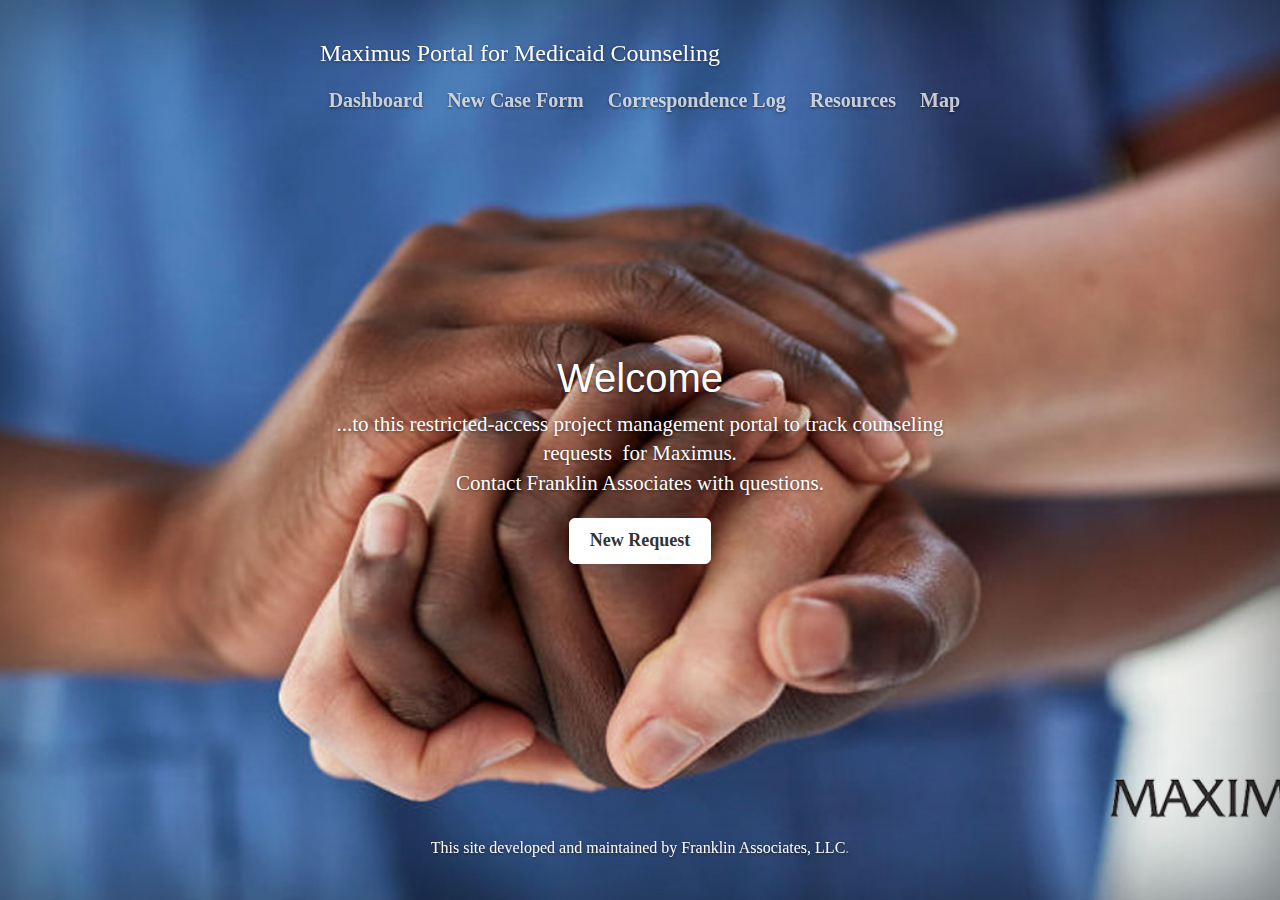
<file: index.htm>
<!DOCTYPE html>
<html lang="en"><head>
<meta content="text/html; charset=utf-8" http-equiv="content-type">
<meta http-equiv="X-UA-Compatible" content="IE=edge">
<meta name="viewport" content="width=device-width, initial-scale=1">
<meta name="description" content="">
<meta name="author" content="">
<link rel="shortcut icon" href="./assets/ico/favicon.ico">
<!-- Favicon -->
<link rel="apple-touch-icon" sizes="57x57" href="./assets/ico/apple-icon-57x57.png">
<link rel="apple-touch-icon" sizes="60x60" href="./assets/ico/apple-icon-60x60.png">
<link rel="apple-touch-icon" sizes="72x72" href="./assets/ico/apple-icon-72x72.png">
<link rel="apple-touch-icon" sizes="76x76" href="./assets/ico/apple-icon-76x76.png">
<link rel="apple-touch-icon" sizes="114x114" href="./assets/ico/apple-icon-114x114.png">
<link rel="apple-touch-icon" sizes="120x120" href="./assets/ico/apple-icon-120x120.png">
<link rel="apple-touch-icon" sizes="144x144" href="./assets/ico/apple-icon-144x144.png">
<link rel="apple-touch-icon" sizes="152x152" href="./assets/ico/apple-icon-152x152.png">
<link rel="apple-touch-icon" sizes="180x180" href="./assets/ico/apple-icon-180x180.png">
<link rel="icon" type="image/png" sizes="192x192" href="./assets/ico/android-icon-192x192.png">
<link rel="icon" type="image/png" sizes="32x32" href="./assets/ico/favicon-32x32.png">
<link rel="icon" type="image/png" sizes="96x96" href="./assets/ico/favicon-96x96.png">
<link rel="icon" type="image/png" sizes="16x16" href="./assets/ico/favicon-16x16.png">
<link rel="manifest" href="./assets/ico/manifest.json">
<meta name="msapplication-TileColor" content="#ffffff">
<meta name="msapplication-TileImage" content="./assets/ico/ms-icon-144x144.png">
<meta name="theme-color" content="#ffffff"><title>Welcome: Medicaid Counseling Requests</title>

<!-- Bootstrap core CSS -->
<link href="./assets/css/bootstrap.min.css" rel="stylesheet">
<!-- Custom styles for this template -->
<link href="./assets/css/cover.css" rel="stylesheet">
<!-- Just for debugging purposes. Don't actually copy this line! --><!--[if lt IE 9]><script src="./assets/js/ie8-responsive-file-warning.js"></script><![endif]--><!-- HTML5 shim and Respond.js IE8 support of HTML5 elements and media queries --><!--[if lt IE 9]> <script src="https://oss.maxcdn.com/libs/html5shiv/3.7.0/html5shiv.js"></script><script src="https://oss.maxcdn.com/libs/respond.js/1.4.2/respond.min.js"></script><![endif]-->
<style>
/* http://css-tricks.com/perfect-full-page-background-image/ */
/* image should be 1291wd x 726ht */
html {
background: url(./assets/img/background_image.jpg) no-repeat center center fixed; -webkit-background-size: cover;
-moz-background-size: cover;
-o-background-size: cover;
background-size: cover;
}
body {
padding-top: 20px;
font-size: 16px;
font-family: "Open Sans",serif;
background: transparent;
}
h1 {
font-family: "Abel", Arial, sans-serif;
font-weight: 400;
font-size: 40px;
}
/* Override B3 .panel adding a subtly transparent background */
.panel {
background-color: rgba(255, 255, 255, 0.9);
}
.margin-base-vertical {
margin: 40px 0;
}
</style>
</head>
<body>
<div class="site-wrapper">
<div class="site-wrapper-inner">
<div class="cover-container">
<div class="masthead clearfix">
<div class="inner">
<h3 class="masthead-brand">Maximus Portal for Medicaid
Counseling</h3>
<ul class="nav masthead-nav">
<li><a href="dashboard.htm"><span>Dashboard</span></a></li>
<li><a href="request_form.htm"><span>New
Case Form</span></a></li>
<li><a href="correspondence.htm">Correspondence Log</a></li>
<li><a href="resources.htm">Resources</a></li>
<li><a href="map.htm">Map</a></li>
</ul>
</div>
</div>
<div class="inner cover">
<h1 class="cover-heading">Welcome</h1>
<p style="color: white;" class="lead">...to this
restricted-access project management portal to track counseling
requests&nbsp; for Maximus.<br>
Contact <a href="mailto:webmaster@franklinassoc.com">Franklin
Associates</a> with questions.</p>
<p class="lead"> <a href="request_form.htm" class="btn btn-lg btn-default">New&nbsp;Request</a>
</p>
</div>
<div class="mastfoot">
<div class="inner">
<p><span style="color: rgb(255, 253, 253);">This
site developed and maintained by</span> <a href="https://www.franklinassoc.com">Franklin Associates, LLC</a>.</p>
</div>
</div>
</div>
</div>
</div>
<!-- Bootstrap core JavaScript================================================== --><!-- Placed at the end of the document so the pages load faster -->
<script src="https://code.jquery.com/jquery-1.10.2.min.js"></script>
<script src="./assets/js/bootstrap.min.js"></script>
</body></html>
</file>
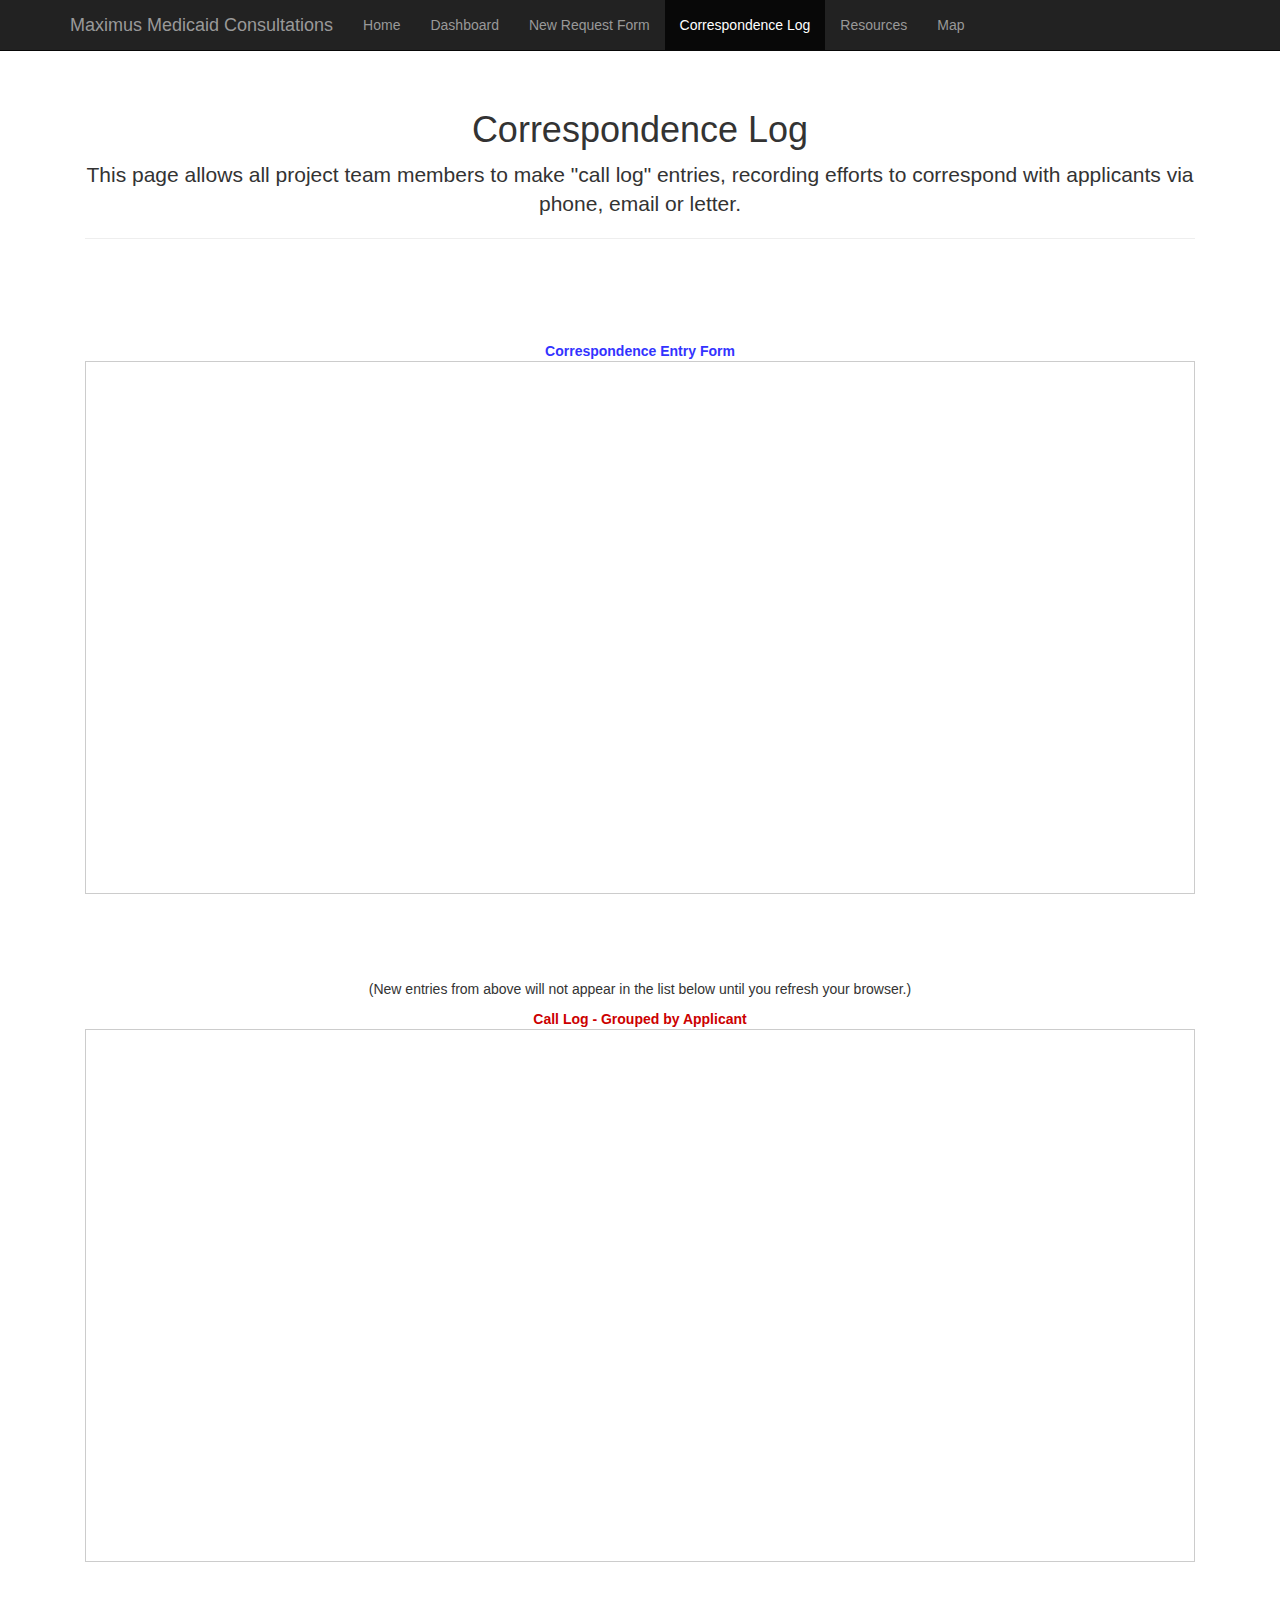
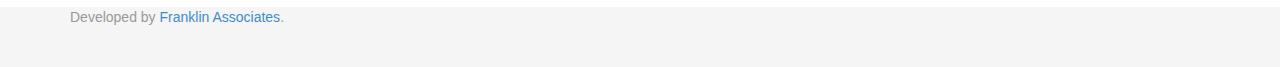
<file: correspondence.htm>
<!DOCTYPE html>
<html lang="en"><head>
<meta content="text/html; charset=utf-8" http-equiv="content-type">
<meta http-equiv="X-UA-Compatible" content="IE=edge">
<meta name="viewport" content="width=device-width, initial-scale=1">
<meta name="description" content="">
<meta name="author" content="">
<link rel="shortcut icon" href="./assets/ico/favicon.ico"><title>Correspondence Log</title>

<!-- Bootstrap core CSS -->
<link href="./assets/css/bootstrap.min.css" rel="stylesheet">
<!-- Custom styles for this template -->
<link href="./assets/css/custom-lhc.css" rel="stylesheet">
<!-- Just for debugging purposes. Don't actually copy this line! --><!--[if lt IE 9]><script src="./assets/js/ie8-responsive-file-warning.js"></script><![endif]--><!-- HTML5 shim and Respond.js IE8 support of HTML5 elements and media queries --><!--[if lt IE 9]> <script src="https://oss.maxcdn.com/libs/html5shiv/3.7.0/html5shiv.js"></script><script src="https://oss.maxcdn.com/libs/respond.js/1.4.2/respond.min.js"></script><![endif]-->
</head>
<body>
<div class="navbar navbar-inverse navbar-fixed-top" role="navigation">
<div class="container">
<div class="navbar-header"> <button type="button" class="navbar-toggle" data-toggle="collapse" data-target=".navbar-collapse"> <span class="sr-only">Toggle
navigation</span> <span class="icon-bar"></span>
<span class="icon-bar"></span> <span class="icon-bar"></span> </button> <a class="navbar-brand" href="./">Maximus Medicaid
Consultations</a>
</div>
<div class="collapse navbar-collapse">
<ul class="nav navbar-nav">
<li><a href="index.htm">Home</a></li>
<li><a href="dashboard.htm">Dashboard</a></li>
<li><a href="request_form.htm">New Request Form</a></li>
<li class="active"><a href="correspondence.htm">Correspondence
Log</a></li>
<li><a href="resources.htm">Resources </a></li>
<li><a href="map.htm">Map</a></li>
</ul>
</div>
<!--/.nav-collapse --> </div>
</div>
<div class="container">
<div class="starter-template">
<h1>Correspondence Log</h1>
<p class="lead">This page allows all project team members
to make "call log" entries, recording efforts to correspond with
applicants via phone, email or letter.</p>
<hr style="width: 100%; height: 2px;"> </div>
<div class="starter-template"><span style="font-weight: bold; color: rgb(51, 51, 255);">Correspondence
Entry Form</span><br>
<iframe class="airtable-embed" src="https://airtable.com/embed/shrn3QY0xc2Dkjg4v?backgroundColor=orange" onmousewheel="" style="border: 1px solid rgb(204, 204, 204); background: transparent none repeat scroll 0% 50%; -moz-background-clip: initial; -moz-background-origin: initial; -moz-background-inline-policy: initial;" frameborder="0" height="533" width="100%"></iframe>
</div>
<div class="starter-template">
<p>(New entries from above will not appear in the list below
until you refresh your browser.)</p>
<span style="color: rgb(204, 0, 0); font-weight: bold;">Call
Log - Grouped by Applicant</span><br>
<iframe class="airtable-embed" src="https://airtable.com/embed/shr6lx92ILBS5AekC?backgroundColor=orange" onmousewheel="" style="border: 1px solid rgb(204, 204, 204); background: transparent none repeat scroll 0% 50%; -moz-background-clip: initial; -moz-background-origin: initial; -moz-background-inline-policy: initial;" frameborder="0" height="533" width="100%"></iframe>
</div>
</div>
<!-- /.container --><!-- Footer -->
<div id="footer">
<div class="container">
<p class="text-muted">Developed by <a href="http://www.franklinassoc.com">Franklin Associates</a>.</p>
</div>

<!-- Bootstrap core JavaScript ================================================== --><!-- Placed at the end of the document so the pages load faster -->
<script src="https://code.jquery.com/jquery-1.10.2.min.js"></script>
<script src="./assets/js/bootstrap.min.js"></script></div>
</body></html>
</file>
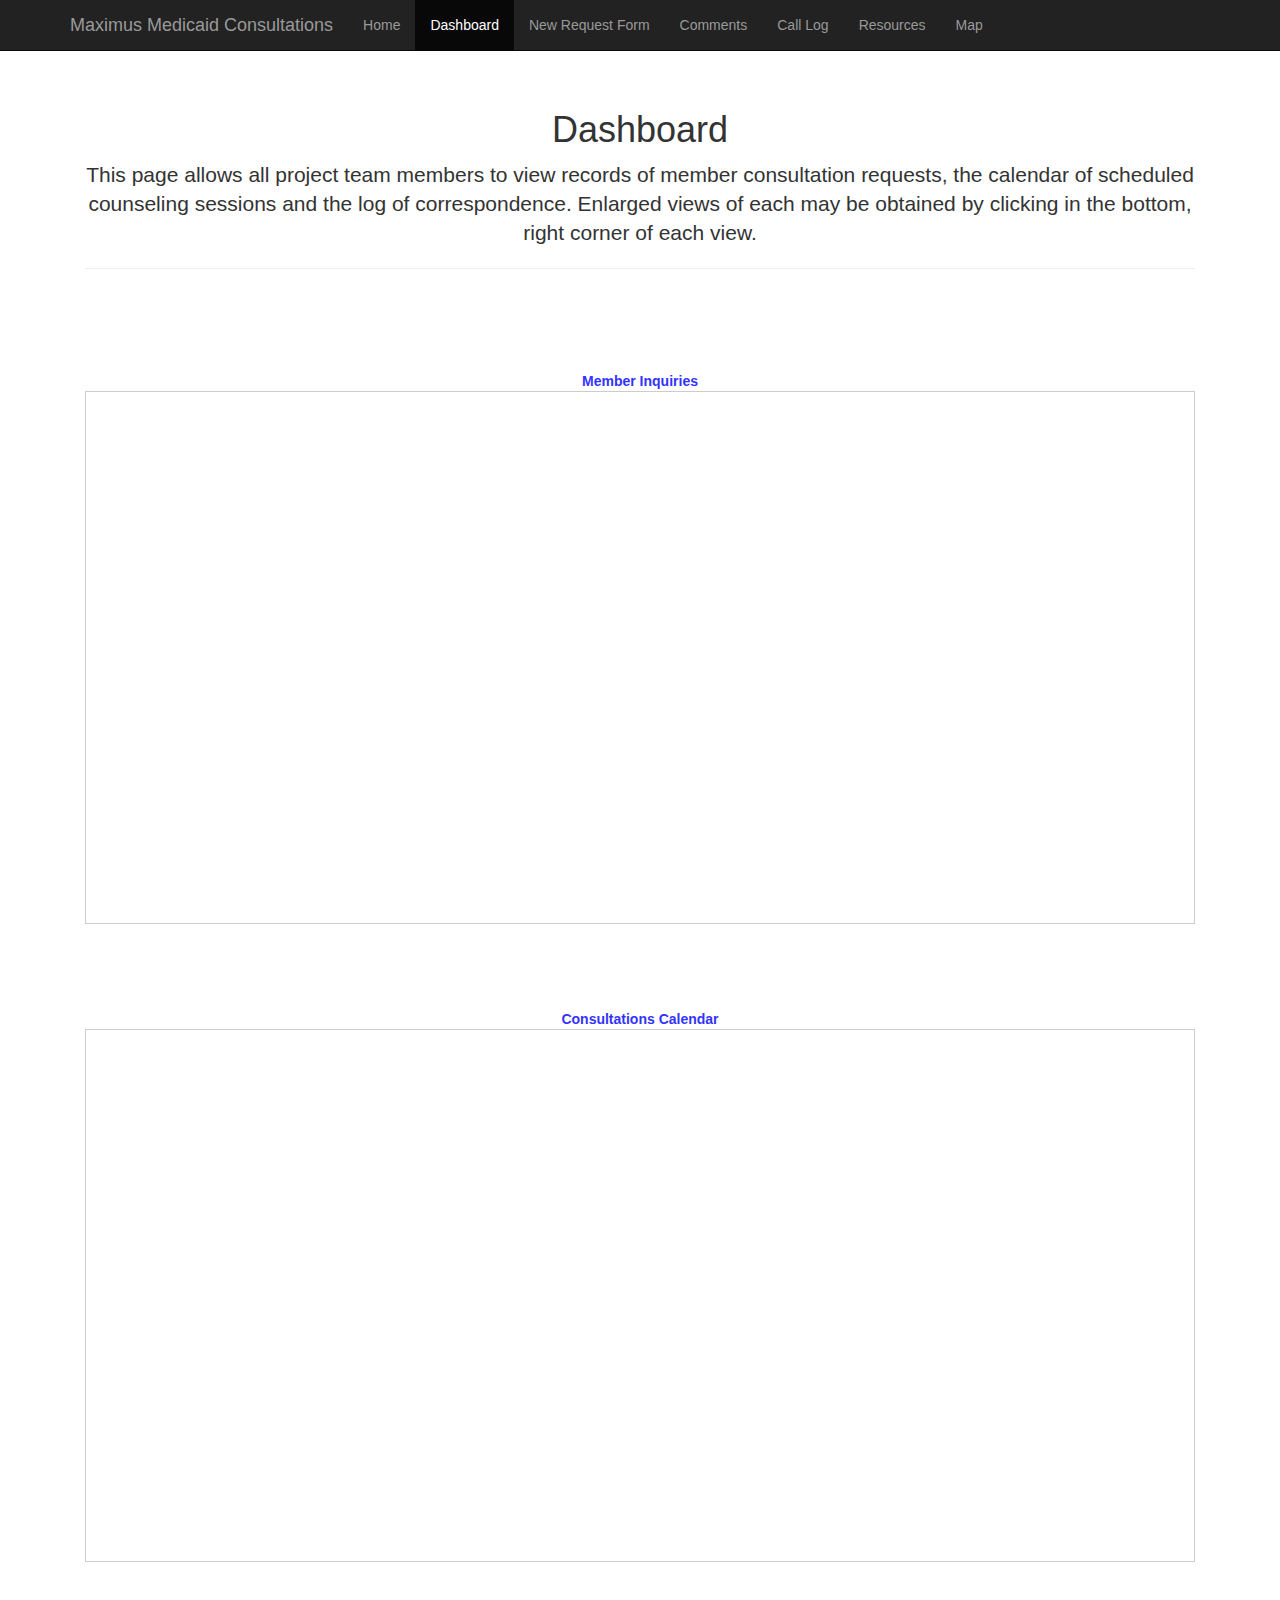
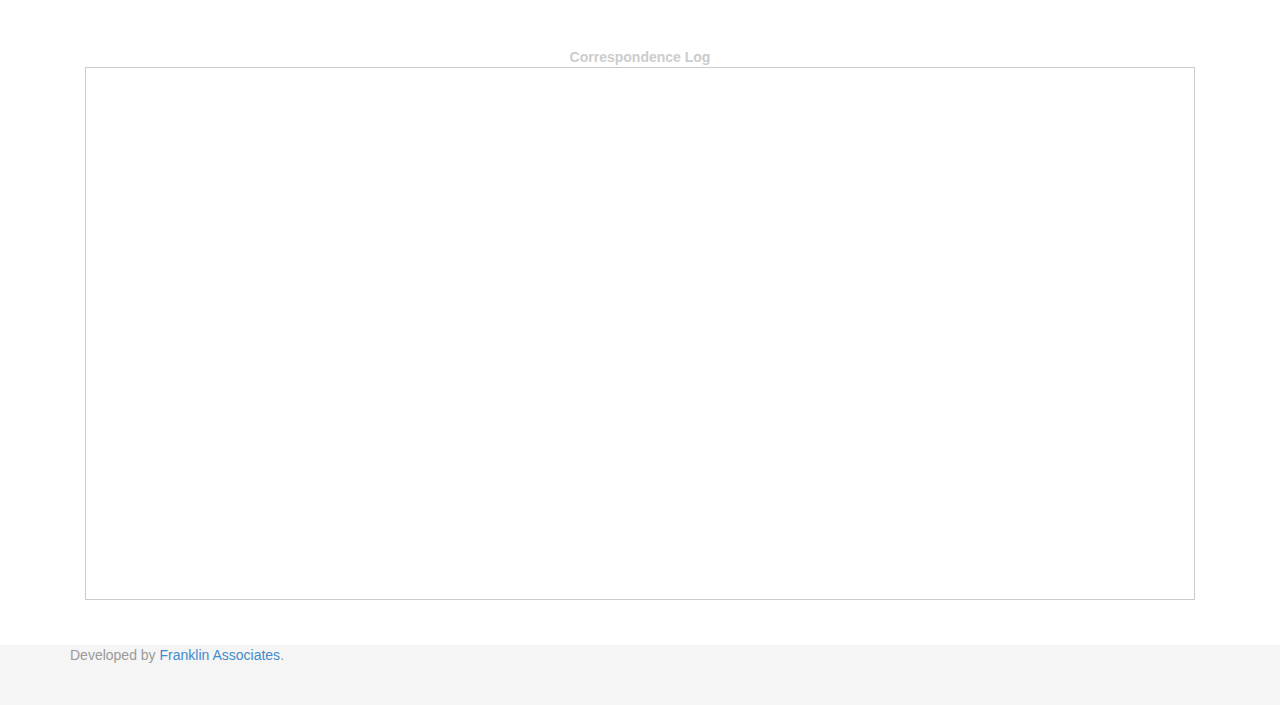
<file: dashboard.htm>
<!DOCTYPE html>
<html lang="en"><head>
<meta content="text/html; charset=utf-8" http-equiv="content-type">
<meta http-equiv="X-UA-Compatible" content="IE=edge">
<meta name="viewport" content="width=device-width, initial-scale=1">
<meta name="description" content="">
<meta name="author" content="">
<link rel="shortcut icon" href="./assets/ico/favicon.ico"><title>Dashboard</title>

<!-- Bootstrap core CSS -->
<link href="./assets/css/bootstrap.min.css" rel="stylesheet">
<!-- Custom styles for this template -->
<link href="./assets/css/custom-lhc.css" rel="stylesheet">
<!-- Just for debugging purposes. Don't actually copy this line! --><!--[if lt IE 9]><script src="./assets/js/ie8-responsive-file-warning.js"></script><![endif]--><!-- HTML5 shim and Respond.js IE8 support of HTML5 elements and media queries --><!--[if lt IE 9]> <script src="https://oss.maxcdn.com/libs/html5shiv/3.7.0/html5shiv.js"></script><script src="https://oss.maxcdn.com/libs/respond.js/1.4.2/respond.min.js"></script><![endif]-->
</head>
<body>
<div class="navbar navbar-inverse navbar-fixed-top" role="navigation">
<div class="container">
<div class="navbar-header"> <button type="button" class="navbar-toggle" data-toggle="collapse" data-target=".navbar-collapse"> <span class="sr-only">Toggle
navigation</span> <span class="icon-bar"></span>
<span class="icon-bar"></span> <span class="icon-bar"></span> </button> <a class="navbar-brand" href="./">Maximus Medicaid
Consultations</a>
</div>
<div class="collapse navbar-collapse">
<ul class="nav navbar-nav">
<li><a href="index.htm">Home</a></li>
<li class="active"><a href="dashboard.htm">Dashboard</a></li>
<li><a href="request_form.htm">New Request Form</a></li>
<li><a href="comments.htm"><span>Comments</span></a></li>
<li><a href="call-log.htm">Call
Log</a></li>
<li><a href="resources.htm">Resources </a></li>
<li><a href="map.htm">Map</a></li>
</ul>
</div>
<!--/.nav-collapse --> </div>
</div>
<div class="container">
<div class="starter-template">
<h1>Dashboard</h1>
<p class="lead">This page allows all project team members
to view records of member consultation requests, the calendar of
scheduled counseling sessions and the log of correspondence. Enlarged
views of each may be obtained by clicking in the bottom, right corner
of each view. </p>
<hr style="width: 100%; height: 2px;"> </div>
<div class="starter-template"><span style="font-weight: bold; color: rgb(51, 51, 255);">Member
Inquiries</span><br>
<iframe class="airtable-embed" src="https://airtable.com/embed/shrvG5IMO5LTNPteR?backgroundColor=orange&amp;viewControls=on" onmousewheel="" style="border: 1px solid rgb(204, 204, 204); background: transparent none repeat scroll 0%; -moz-background-clip: initial; -moz-background-origin: initial; -moz-background-inline-policy: initial;" frameborder="0" height="533" width="100%"></iframe>
</div>
<div class="starter-template"><span style="font-weight: bold; color: rgb(51, 51, 255);">Consultations
Calendar</span><br>
<iframe class="airtable-embed" src="https://airtable.com/embed/shrH6O2A04lmfckQ9?backgroundColor=orange&amp;viewControls=on" onmousewheel="" style="border: 1px solid rgb(204, 204, 204); background: transparent none repeat scroll 0% 50%; -moz-background-clip: initial; -moz-background-origin: initial; -moz-background-inline-policy: initial;" frameborder="0" height="533" width="100%"></iframe></div>
<div class="starter-template"><span style="color: rgb(204, 204, 204); font-weight: bold;">Correspondence
Log</span><br>
<iframe class="airtable-embed" src="https://airtable.com/embed/shr6lx92ILBS5AekC?backgroundColor=orange&amp;viewControls=on" onmousewheel="" style="border: 1px solid rgb(204, 204, 204); background: transparent none repeat scroll 0% 50%; -moz-background-clip: initial; -moz-background-origin: initial; -moz-background-inline-policy: initial;" frameborder="0" height="533" width="100%"></iframe>
</div>
</div>
<!-- /.container --><!-- Footer -->
<div id="footer">
<div class="container">
<p class="text-muted">Developed by <a href="http://www.franklinassoc.com">Franklin Associates</a>.</p>
</div>
</div>
<!-- Bootstrap core JavaScript ================================================== --><!-- Placed at the end of the document so the pages load faster -->
<script src="https://code.jquery.com/jquery-1.10.2.min.js"></script>
<script src="./assets/js/bootstrap.min.js"></script>
</body></html>
</file>
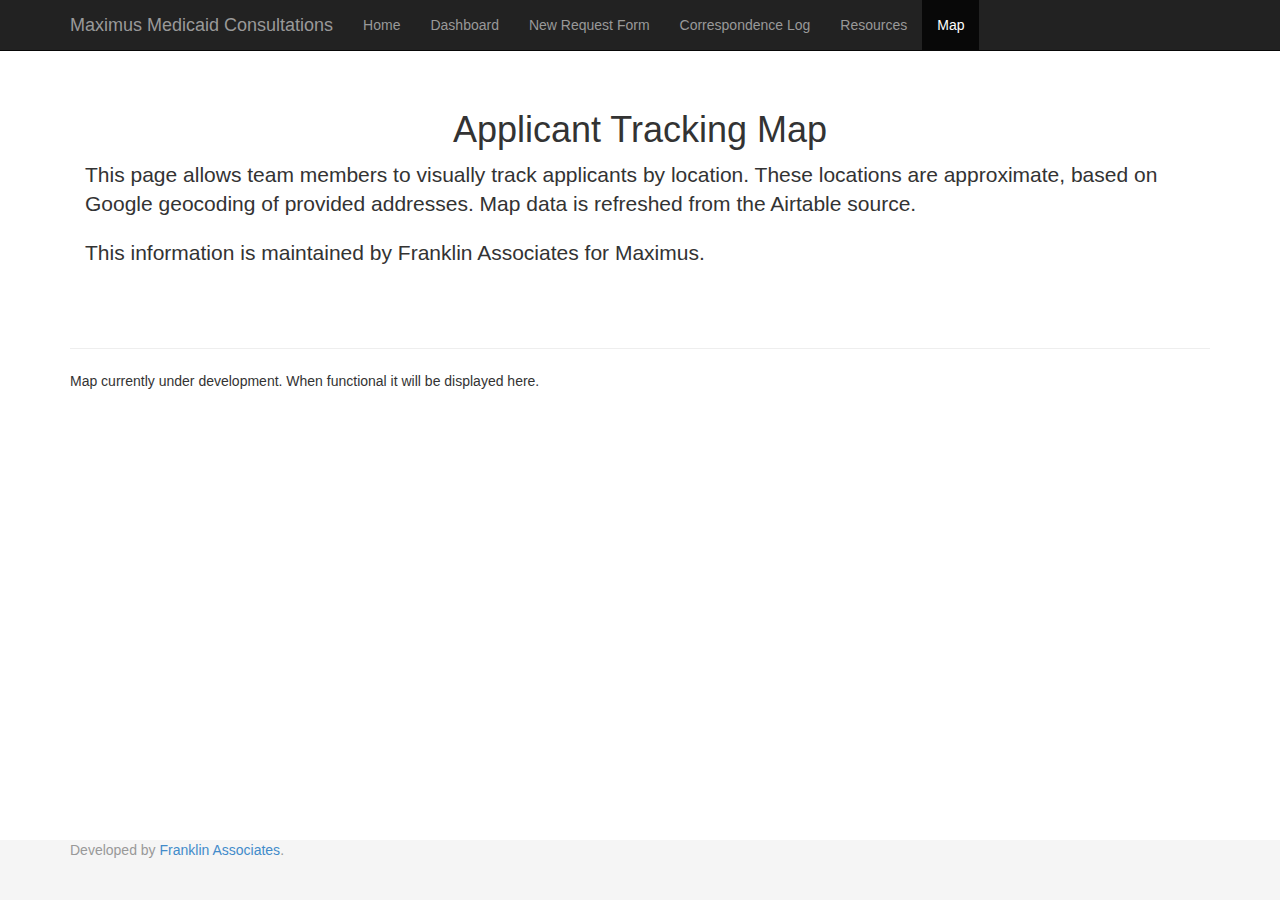
<file: map.htm>
<!DOCTYPE html>
<html lang="en"><head>
<meta content="text/html; charset=utf-8" http-equiv="content-type">
<meta http-equiv="X-UA-Compatible" content="IE=edge">
<meta name="viewport" content="width=device-width, initial-scale=1">
<meta name="description" content="">
<meta name="author" content="">
<link rel="shortcut icon" href="./assets/ico/favicon.ico"><title>Tracking Map</title>

<!-- Bootstrap core CSS -->
<link href="./assets/css/bootstrap.min.css" rel="stylesheet">
<!-- Custom styles for this template -->
<link href="./assets/css/custom-lhc.css" rel="stylesheet">
<!-- Just for debugging purposes. Don't actually copy this line! --><!--[if lt IE 9]><script src="./assets/js/ie8-responsive-file-warning.js"></script><![endif]--><!-- HTML5 shim and Respond.js IE8 support of HTML5 elements and media queries --><!--[if lt IE 9]> <script src="https://oss.maxcdn.com/libs/html5shiv/3.7.0/html5shiv.js"></script><script src="https://oss.maxcdn.com/libs/respond.js/1.4.2/respond.min.js"></script><![endif]-->
</head>
<body>
<div class="navbar navbar-inverse navbar-fixed-top" role="navigation">
<div class="container">
<div class="navbar-header"> <button type="button" class="navbar-toggle" data-toggle="collapse" data-target=".navbar-collapse"> <span class="sr-only">Toggle
navigation</span> <span class="icon-bar"></span>
<span class="icon-bar"></span> <span class="icon-bar"></span> </button> <a class="navbar-brand" href="./">Maximus Medicaid
Consultations</a>
</div>
<div class="collapse navbar-collapse">
<ul class="nav navbar-nav">
<li><a href="index.htm">Home</a></li>
<li><a href="dashboard.htm">Dashboard</a></li>
<li><a href="request_form.htm">New Request Form</a></li>
<li><a href="correspondence.htm">Correspondence Log</a></li>
<li><a href="resources.htm">Resources</a></li>
<li class="active"><a href="map.htm">Map</a></li>
</ul>
</div>
<!--/.nav-collapse --> </div>
</div>
<div class="container">
<div class="starter-template">
<h1>Applicant Tracking Map</h1>
<p style="text-align: left;" class="lead">This page
allows team members to visually track applicants by location. These
locations
are approximate, based on Google geocoding of provided addresses. Map
data is refreshed
from the Airtable source. </p>
<p style="text-align: left;" class="lead">This
information is maintained by Franklin Associates for Maximus.</p>
</div>
<hr style="width: 100%; height: 2px;">
<p>Map currently under development. When functional it will be
displayed here.</p>
<br>
</div>
<!-- /.container --><!-- Footer -->
<div id="footer">
<div class="container">
<p class="text-muted">Developed by <a href="http://www.franklinassoc.com">Franklin Associates</a>.</p>
</div>
</div>
<!-- Bootstrap core JavaScript ================================================== --><!-- Placed at the end of the document so the pages load faster -->
<script src="https://code.jquery.com/jquery-1.10.2.min.js"></script>
<script src="./assets/js/bootstrap.min.js"></script>
</body></html>
</file>
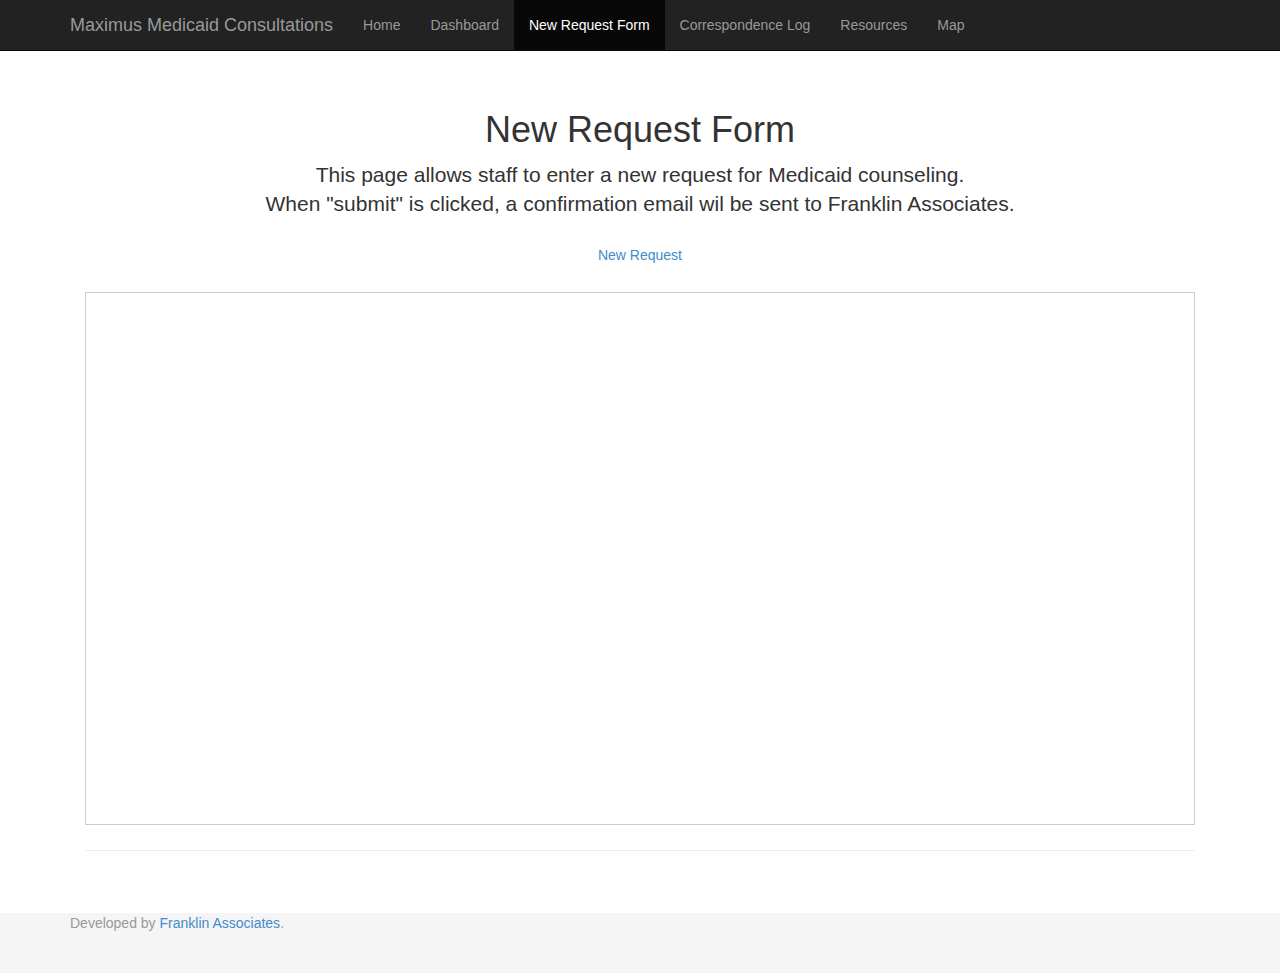
<file: request_form.htm>
<!DOCTYPE html>
<html lang="en"><head>
<meta content="text/html; charset=utf-8" http-equiv="content-type">
<meta http-equiv="X-UA-Compatible" content="IE=edge">
<meta name="viewport" content="width=device-width, initial-scale=1">
<meta name="description" content="">
<meta name="author" content="">
<link rel="shortcut icon" href="./assets/ico/favicon.ico"><title>New Request Form</title><!-- Bootstrap core CSS -->


<link href="./assets/css/bootstrap.min.css" rel="stylesheet"><!-- Custom styles for this template -->

<link href="./assets/css/custom-lhc.css" rel="stylesheet"><!-- Just for debugging purposes. Don't actually copy this line! --><!--[if lt IE 9]><script src="./assets/js/ie8-responsive-file-warning.js"></script><![endif]--><!-- HTML5 shim and Respond.js IE8 support of HTML5 elements and media queries --><!--[if lt IE 9]> <script src="https://oss.maxcdn.com/libs/html5shiv/3.7.0/html5shiv.js"></script><script src="https://oss.maxcdn.com/libs/respond.js/1.4.2/respond.min.js"></script><![endif]--></head>
<body>
<div class="navbar navbar-inverse navbar-fixed-top" role="navigation">
<div class="container">
<div class="navbar-header"> <button type="button" class="navbar-toggle" data-toggle="collapse" data-target=".navbar-collapse"> <span class="sr-only">Toggle
navigation</span> <span class="icon-bar"></span>
<span class="icon-bar"></span> <span class="icon-bar"></span> </button> <a class="navbar-brand" href="./">Maximus Medicaid
Consultations</a>
</div>
<div class="collapse navbar-collapse">
<ul class="nav navbar-nav">
<li><a href="index.htm">Home</a></li>
<li><a href="dashboard.htm">Dashboard</a></li>
<li class="active"><a href="request_form.htm">New
Request Form</a></li>
<li><a href="correspondence.htm">Correspondence Log</a></li>
<li><a href="resources.htm">Resources</a></li>
<li><a href="map.htm">Map</a></li>
</ul>
</div>
<!--/.nav-collapse --> </div>
</div>
<div class="container">
<div class="starter-template">
<h1>New Request Form</h1>
<p class="lead">This page allows&nbsp;staff to enter a
new request for Medicaid counseling. <br>
When "submit" is clicked, a confirmation email wil be sent to Franklin
Associates.</p>
<p class="lead"><a class="btn btn-secondary" href="https://airtable.com/shrNyrLzfcJIPpKRN" target="_blank">New
Request</a></p>
<p class="lead"></p>
<iframe class="airtable-embed" src="https://airtable.com/embed/shrNyrLzfcJIPpKRN?backgroundColor=orange" onmousewheel="" style="border: 1px solid rgb(204, 204, 204); background: transparent none repeat scroll 0% 50%; -moz-background-clip: initial; -moz-background-origin: initial; -moz-background-inline-policy: initial;" frameborder="0" height="533" width="100%"></iframe>
<hr style="width: 100%; height: 2px;"> </div>

</div>
<!-- /.container --><!-- Footer -->
<div id="footer">
<div class="container">
<p class="text-muted">Developed by <a href="http://www.franklinassoc.com">Franklin Associates</a>.</p>
</div>
</div>
<!-- Bootstrap core JavaScript ================================================== --><!-- Placed at the end of the document so the pages load faster -->
<script src="https://code.jquery.com/jquery-1.10.2.min.js"></script>
<script src="./assets/js/bootstrap.min.js"></script>
</body></html>
</file>
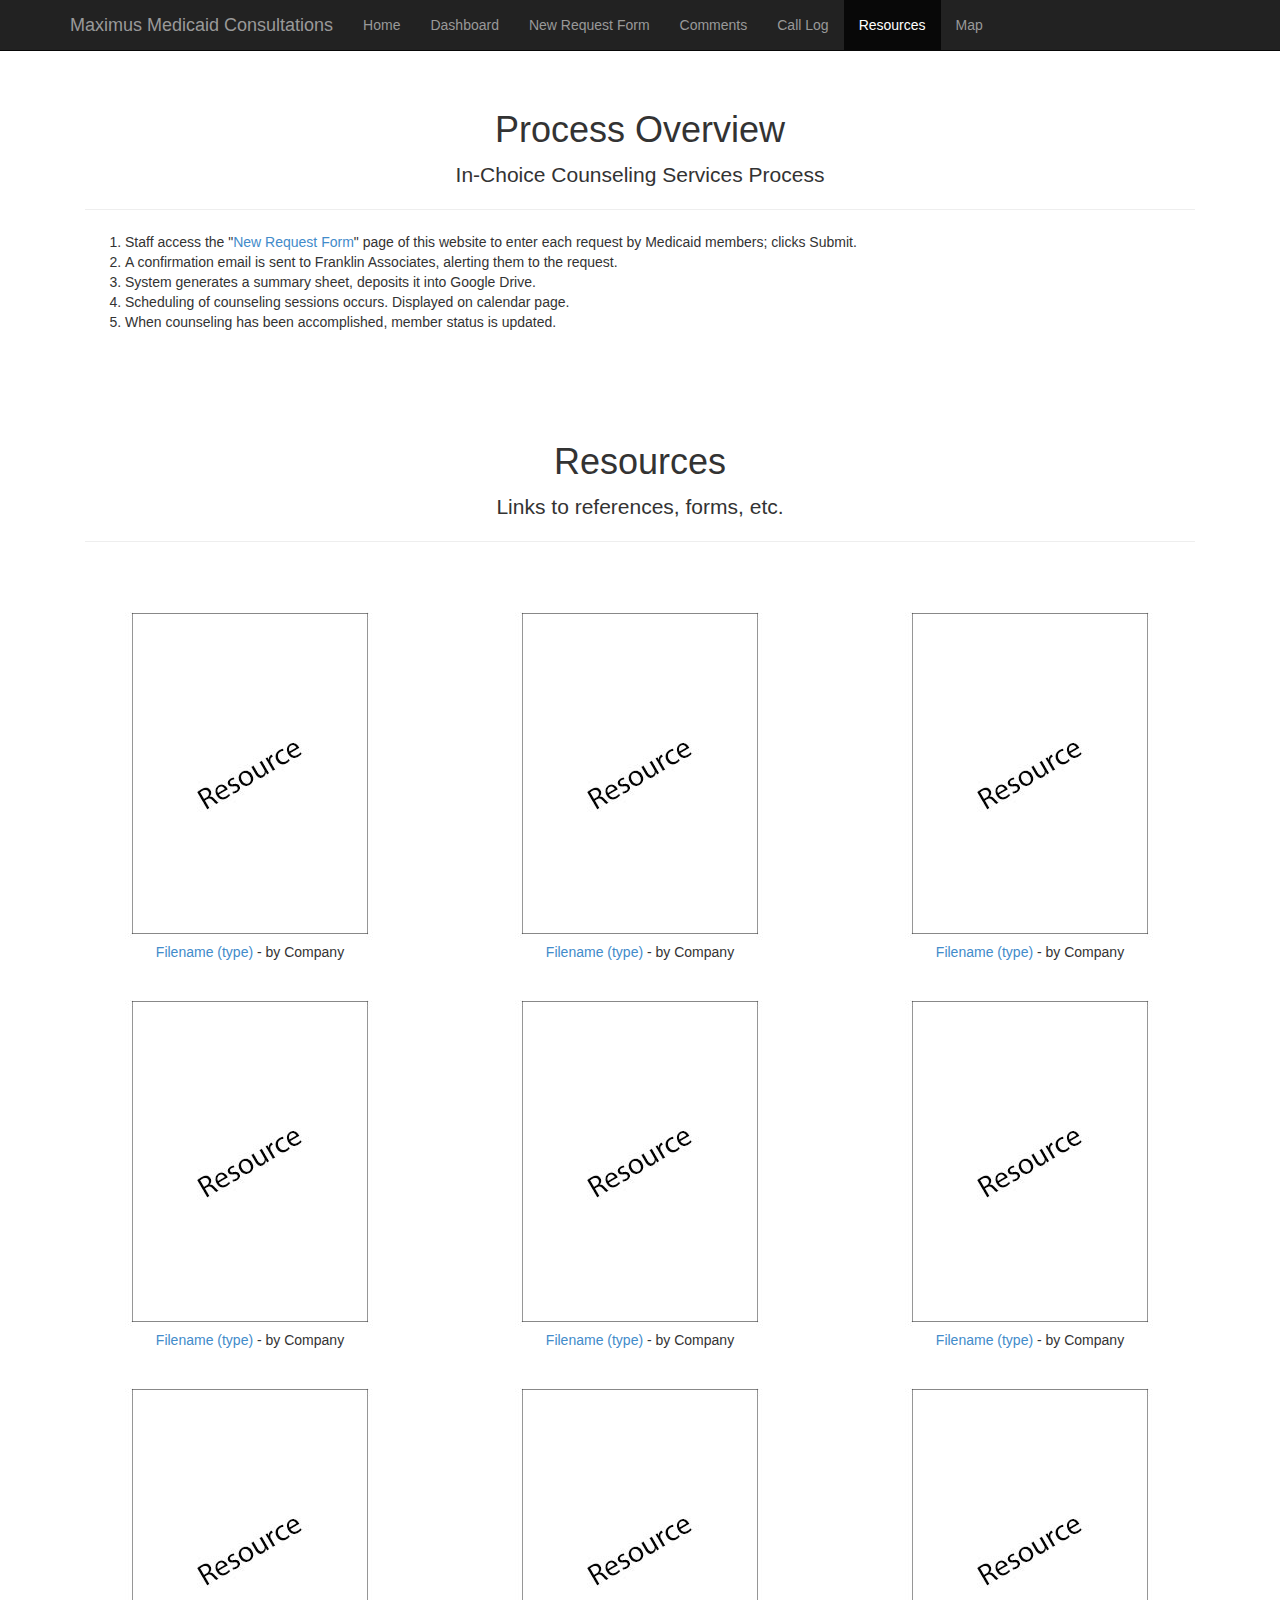
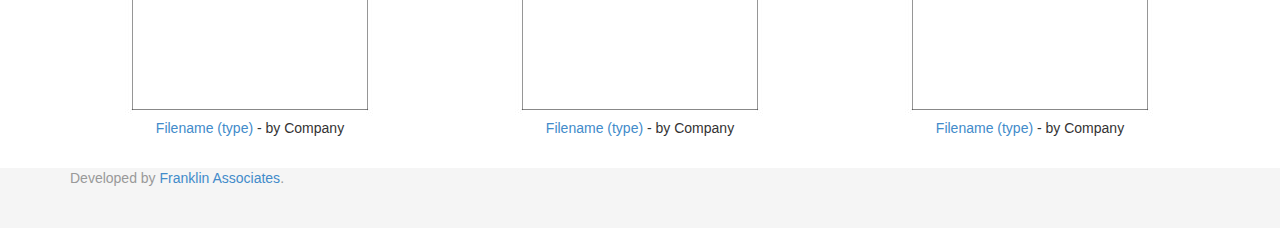
<file: resources.htm>
<!DOCTYPE html>
<html lang="en">
  <head>
    <meta content="text/html; charset=utf-8" http-equiv="content-type">
    <meta http-equiv="X-UA-Compatible" content="IE=edge">
    <meta name="viewport" content="width=device-width, initial-scale=1">
    <meta name="description" content="">
    <meta name="author" content="">
    <link rel="shortcut icon" href="./assets/ico/favicon.ico">
    <title>Resources</title>
    <!-- Bootstrap core CSS -->
    <link href="./assets/css/bootstrap.min.css" rel="stylesheet">
    <!-- Custom styles for this template -->
    <link href="./assets/css/custom-lhc.css" rel="stylesheet">
    <!-- Just for debugging purposes. Don't actually copy this line! --><!--[if lt IE 9]><script src="./assets/js/ie8-responsive-file-warning.js"></script><![endif]--><!-- HTML5 shim and Respond.js IE8 support of HTML5 elements and media queries --><!--[if lt IE 9]> <script src="https://oss.maxcdn.com/libs/html5shiv/3.7.0/html5shiv.js"></script><script src="https://oss.maxcdn.com/libs/respond.js/1.4.2/respond.min.js"></script><![endif]-->
  </head>
  <body>
    <div class="navbar navbar-inverse navbar-fixed-top" role="navigation">
      <div class="container">
        <div class="navbar-header"> <button type="button" class="navbar-toggle"

            data-toggle="collapse" data-target=".navbar-collapse"> <span class="sr-only">Toggle
              navigation</span> <span class="icon-bar"></span>
            <span class="icon-bar"></span> <span class="icon-bar"></span> </button>
          <a class="navbar-brand" href="./">Maximus Medicaid
            Consultations</a> </div>
        <div class="collapse navbar-collapse">
          <ul class="nav navbar-nav">
            <li><a href="index.htm">Home</a></li>
            <li><a href="dashboard.htm">Dashboard</a></li>
            <li><a href="request_form.htm">New Request Form</a></li>
            <li><a href="comments.htm"><span>Comments</span></a></li>
            <li><a href="call-log.htm">Call Log</a></li>
            <li class="active"><a href="resources.htm">Resources</a></li>
            <li><a href="map.htm">Map</a></li>
          </ul>
        </div>
        <!--/.nav-collapse --> </div>
    </div>
    <div class="container">
      <div class="starter-template">
        <h1>Process Overview</h1>
        <p class="lead">In-Choice Counseling Services Process</p>
        <hr style="width: 100%; height: 2px;">
        <div style="text-align: left;">
          <ol>
            <li>Staff access the "<a href="request_form.htm">New
                Request Form</a>" page of this website to enter
              each&nbsp;request by Medicaid members; clicks Submit.</li>
            <li>A confirmation email is sent to&nbsp;Franklin
              Associates, alerting them to the request.</li>
            <li>System generates a summary sheet, deposits it into Google
              Drive.</li>
            <li>Scheduling of counseling sessions occurs. Displayed on
              calendar page.</li>
            <li>When counseling has been accomplished, member status is
              updated.</li>
          </ol>
        </div>
      </div>
	  
      <div class="starter-template">
        <h1>Resources</h1>
        <p class="lead">Links to references, forms, etc.</p>
        <hr style="width: 100%; height: 2px;"> 
		</div>
		
    <div class="row">
      <div class="col-md-4">
        <div style="text-align: center;"><img alt="blank tile" src="assets/img/blank_resource_tile.jpg"><br>
        </div>
        <div style="text-align: center;"><a target="_blank" href="#">Filename
            (type)</a> - by Company</div>
      </div>
      <div class="col-md-4">
        <div style="text-align: center;"><img style="width: 250px; height: 338px;"

            alt="blank tile" src="assets/img/blank_resource_tile.jpg"><br>
        </div>
        <div style="text-align: center;"><a target="_blank" href="#">Filename
            (type)</a> - by Company</div>
      </div>
    <div class="col-md-4">
      <div style="text-align: center;"><img alt="blank tile" src="assets/img/blank_resource_tile.jpg"><br>
      </div>
      <div style="text-align: center;"><a target="_blank" href="#">Filename
          (type)</a> - by Company</div>
    </div>
 </div>
 <p>&nbsp;</p>
	  
    <div class="row">
      <div class="col-md-4">
        <div style="text-align: center;"><img alt="blank tile" src="assets/img/blank_resource_tile.jpg"><br>
        </div>
        <div style="text-align: center;"><a target="_blank" href="#">Filename
            (type)</a> - by Company</div>
      </div>
      <div class="col-md-4">
        <div style="text-align: center;"><img style="width: 250px; height: 338px;"

            alt="blank tile" src="assets/img/blank_resource_tile.jpg"><br>
        </div>
        <div style="text-align: center;"><a target="_blank" href="#">Filename
            (type)</a> - by Company</div>
      </div>
    <div class="col-md-4">
      <div style="text-align: center;"><img alt="blank tile" src="assets/img/blank_resource_tile.jpg"><br>
      </div>
      <div style="text-align: center;"><a target="_blank" href="#">Filename
          (type)</a> - by Company</div>
    </div>
 </div>
 <p>&nbsp;</p>
	
    <div class="row">
      <div class="col-md-4">
        <div style="text-align: center;"><img alt="blank tile" src="assets/img/blank_resource_tile.jpg"><br>
        </div>
        <div style="text-align: center;"><a target="_blank" href="#">Filename
            (type)</a> - by Company</div>
      </div>
      <div class="col-md-4">
        <div style="text-align: center;"><img style="width: 250px; height: 338px;"

            alt="blank tile" src="assets/img/blank_resource_tile.jpg"><br>
        </div>
        <div style="text-align: center;"><a target="_blank" href="#">Filename
            (type)</a> - by Company</div>
      </div>
    <div class="col-md-4">
      <div style="text-align: center;"><img alt="blank tile" src="assets/img/blank_resource_tile.jpg"><br>
      </div>
      <div style="text-align: center;"><a target="_blank" href="#">Filename
          (type)</a> - by Company</div>
    </div>
 </div>
 <p>&nbsp;</p>
	 
       </div> <!-- /.container --><!-- Footer -->
    <div id="footer">
      <div class="container">
        <p class="text-muted">Developed by <a href="http://www.franklinassoc.com">Franklin
            Associates</a>.</p>
      </div>
    </div>
    <!-- Bootstrap core JavaScript ================================================== --><!-- Placed at the end of the document so the pages load faster -->
    <script src="https://code.jquery.com/jquery-1.10.2.min.js"></script>
    <script src="./assets/js/bootstrap.min.js"></script>
  </body>
</html>
</file>
<file: assets/css/cover.css>
/*
 * Globals
 */

/* Links */
a,
a:focus,
a:hover {
  color: #fff;
}

/* Custom default button */
.btn-default,
.btn-default:hover,
.btn-default:focus {
  color: #333;
  text-shadow: none; /* Prevent inheritence from `body` */
  background-color: #fff;
  border: 1px solid #fff;
}


/*
 * Base structure
 */

html,
body {
  height: 100%;
  background-color: #333;
}
body {
  color: #fff;
  text-align: center;
  text-shadow: 0 1px 3px rgba(0,0,0,.5);
  box-shadow: inset 0 0 100px rgba(0,0,0,.5);
}

/* Extra markup and styles for table-esque vertical and horizontal centering */
.site-wrapper {
  display: table;
  width: 100%;
  height: 100%; /* For at least Firefox */
  min-height: 100%;
}
.site-wrapper-inner {
  display: table-cell;
  vertical-align: top;
}
.cover-container {
  margin-left: auto;
  margin-right: auto;
}

/* Padding for spacing */
.inner {
  padding: 30px;
}


/*
 * Header
 */
.masthead-brand {
  margin-top: 10px;
  margin-bottom: 10px;
}

.masthead-nav > li {
  display: inline-block;
}
.masthead-nav > li + li {
  margin-left: 20px;
}
.masthead-nav > li > a {
  padding-left: 0;
  padding-right: 0;
  font-size: 20px;
  font-weight: bold;
  color: #fff; /* IE8 proofing */
  color: rgba(255,255,255,.75);
  border-bottom: 2px solid transparent;
}
.masthead-nav > li > a:hover,
.masthead-nav > li > a:focus {
  background-color: transparent;
  border-bottom-color: rgba(255,255,255,.25);
}
.masthead-nav > .active > a,
.masthead-nav > .active > a:hover,
.masthead-nav > .active > a:focus {
  color: #fff;
  border-bottom-color: #fff;
}

@media (min-width: 768px) {
  .masthead-brand {
    float: left;
  }
  .masthead-nav {
    float: right;
  }
}


/*
 * Cover
 */

.cover {
  padding: 0 20px;
}
.cover .btn-lg {
  padding: 10px 20px;
  font-weight: bold;
}


/*
 * Footer
 */

.mastfoot {
  color: #999; /* IE8 proofing */
  color: rgba(255,255,255,.5);
}


/*
 * Affix and center
 */

@media (min-width: 768px) {
  /* Pull out the header and footer */
  .masthead {
    position: fixed;
    top: 0;
  }
  .mastfoot {
    position: fixed;
    bottom: 0;
  }
  /* Start the vertical centering */
  .site-wrapper-inner {
    vertical-align: middle;
  }
  /* Handle the widths */
  .masthead,
  .mastfoot,
  .cover-container {
    width: 100%; /* Must be percentage or pixels for horizontal alignment */
  }
}

@media (min-width: 992px) {
  .masthead,
  .mastfoot,
  .cover-container {
    width: 700px;
  }
}
</file>
<file: assets/css/custom-lhc.css>
body {
  padding-top: 50px;
}
.starter-template {
  padding: 40px 15px;
  text-align: center;
}

/* Sticky footer styles
-------------------------------------------------- */
html {
  position: relative;
  min-height: 100%;
}
body {
  /* Margin bottom by footer height */
  margin-bottom: 60px;
}
#footer {
  position: absolute;
  bottom: 0;
  width: 100%;
  /* Set the fixed height of the footer here */
  height: 60px;
  background-color: #f5f5f5;
}

/* Bootstrap 4 CSS for buttons and accordion
-------------------------------------------------- */
</file>
